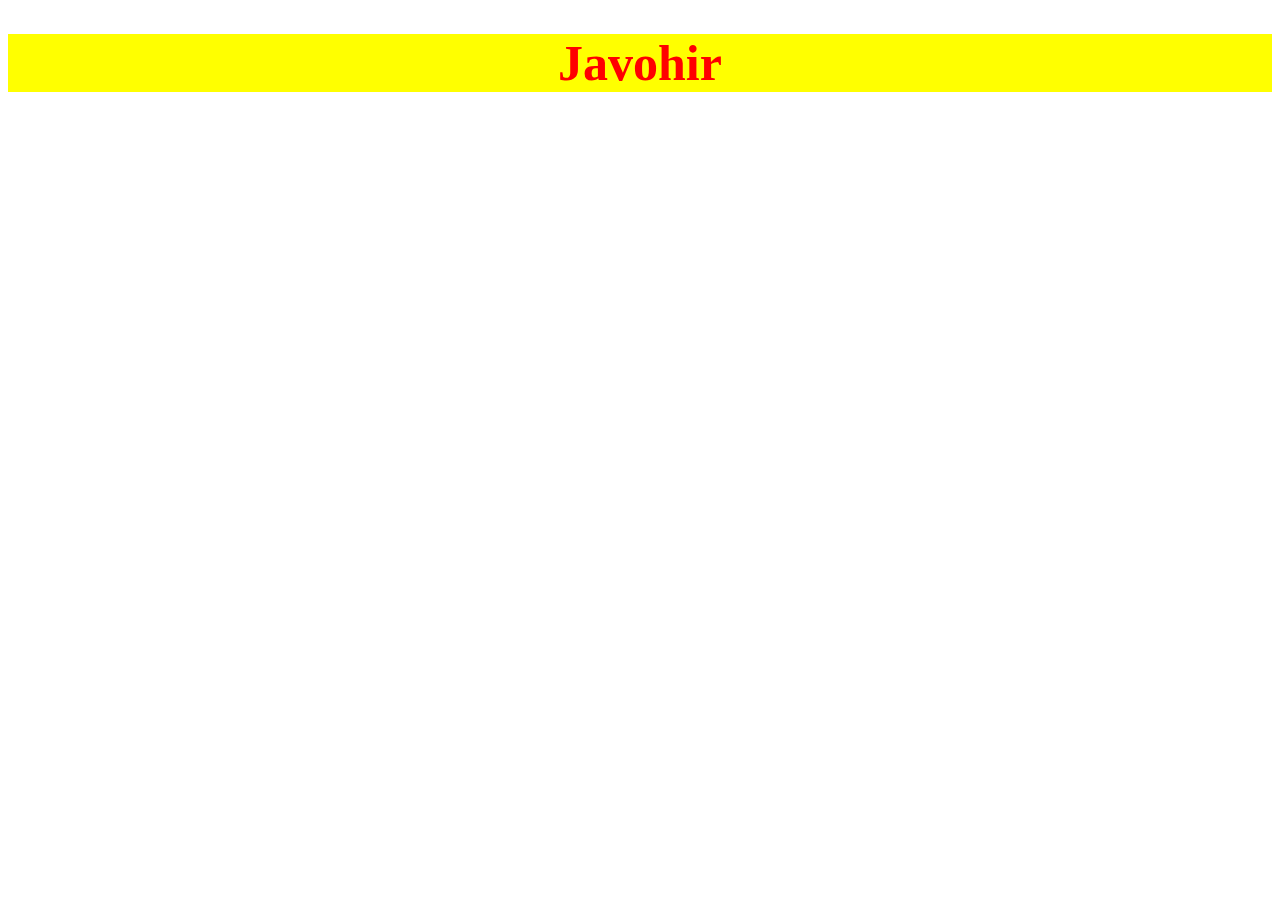
<file: index.html>
<!DOCTYPE html>
<html lang="en">
<head>
    <meta charset="UTF-8">
    <meta name="viewport" content="width=device-width, initial-scale=1.0">
    <title>13-dars</title>
    <link rel="stylesheet" href="style.css">
</head>
<body>
    
    <h1>Javohir</h1>

    <!-- <a target="_blank" href="https://kopaytirish.uz/">kopaytirish</a> <br> <br> -->

    <!-- <a href="telefon.html">telefon</a> -->

    <!-- <ol type="1" start="5">
        <li>Islom</li>
        <li>Behruz</li>
        <li>Diyor</li>
    </ol>
    
    <ul style="list-style-type: square;">
        <li>Telefon</li>
        <li>Kompyuter</li>
        <li>Smartphone</li>
    </ul> -->

    
</body>
</html>
</file>
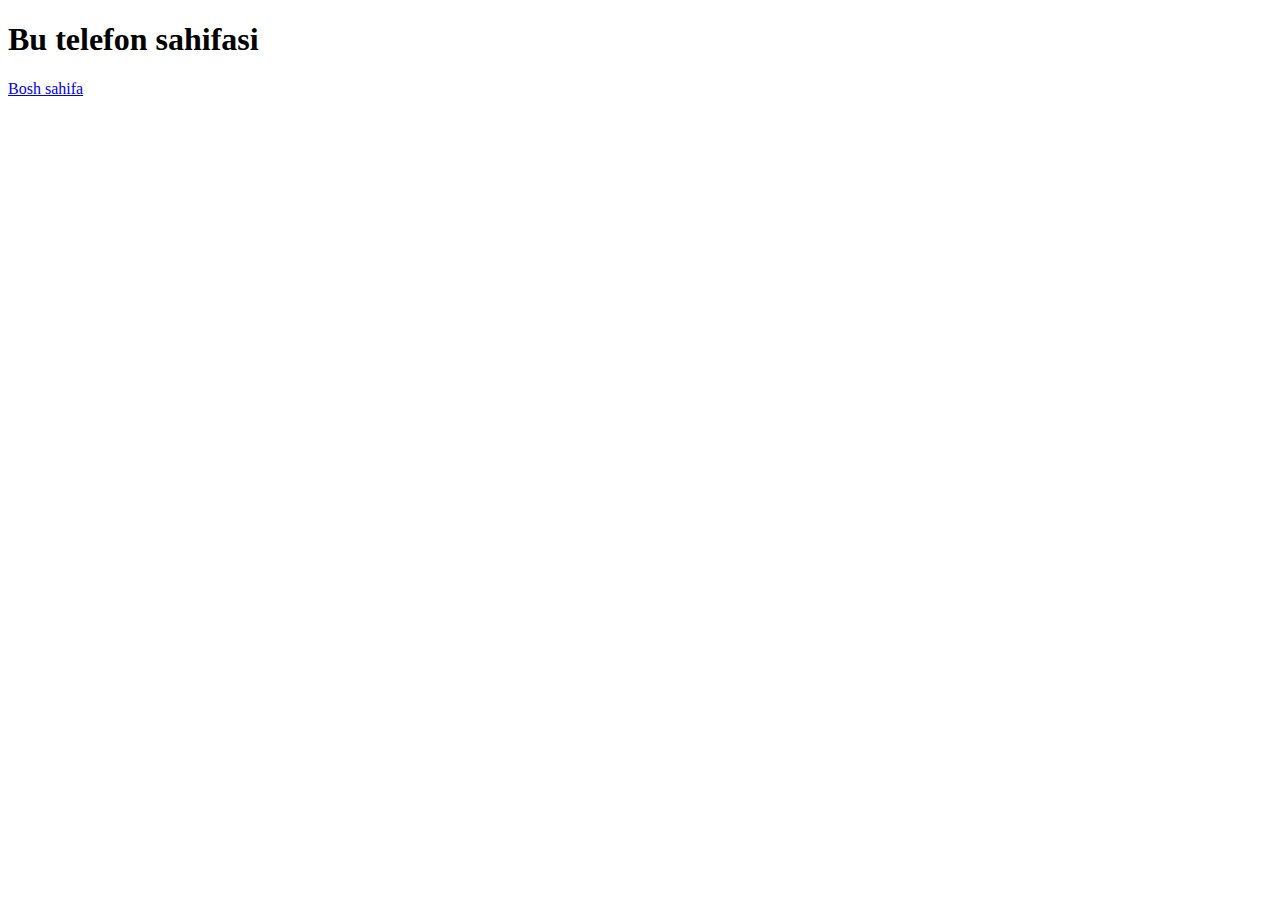
<file: telefon.html>
<!DOCTYPE html>
<html lang="en">
<head>
    <meta charset="UTF-8">
    <meta name="viewport" content="width=device-width, initial-scale=1.0">
    <title>Telefon</title>
</head>
<body>
    <h1>Bu telefon sahifasi</h1>

    <a href="index.html">Bosh sahifa</a>
    
</body>
</html>
</file>
<file: style.css>
h1 {
    background-color: yellow;
    text-align: center;
    font-size: 50px;
    color: red;
    transition: 1s;
}

h1:hover {
    color: white;
    background-color: red;
    cursor: pointer;
}
</file>
